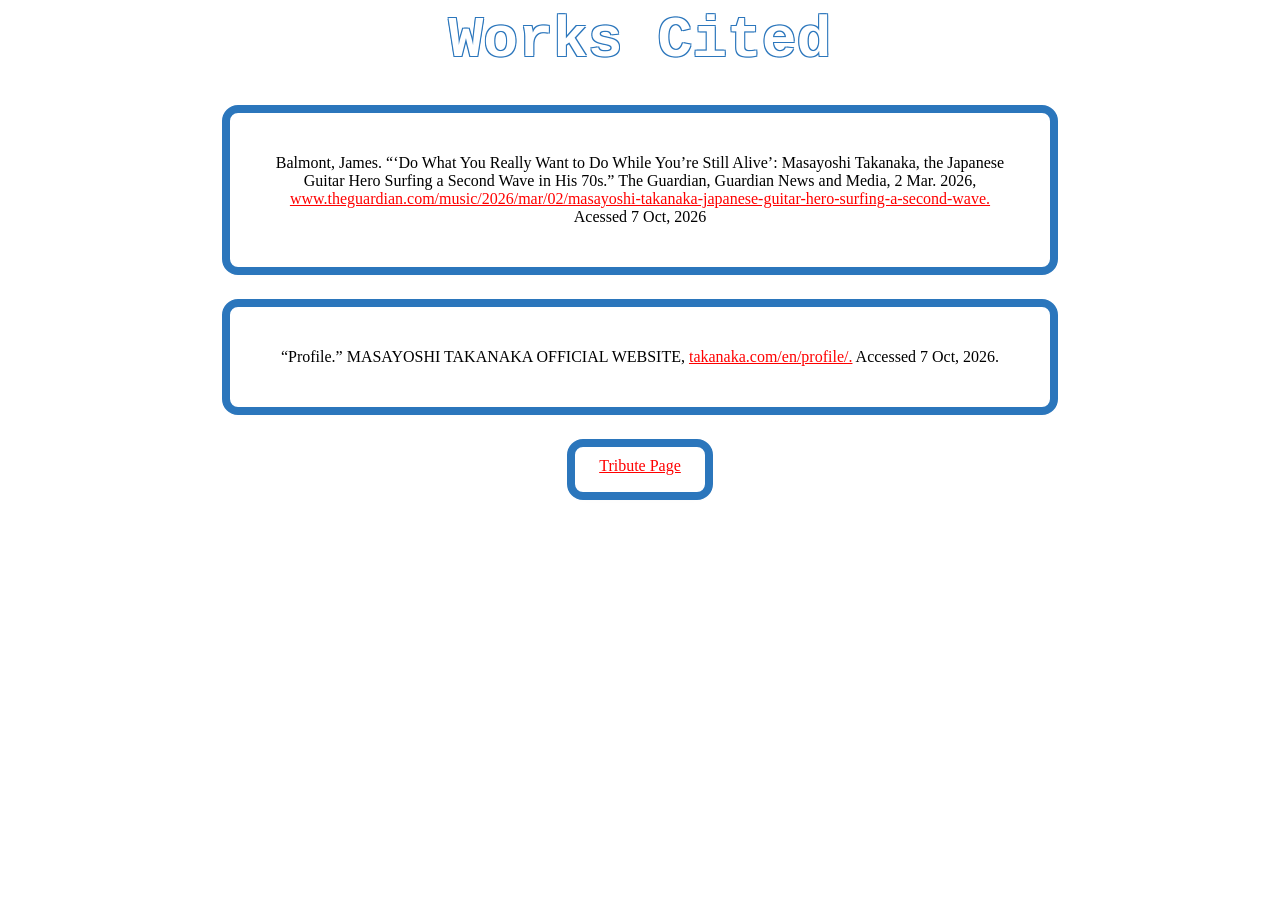
<file: bibliography.html>
<DOCTYPE! html>
<html>
<head>
	<meta charset="utf-8">
	<meta name="viewport" content="width=device-width, initial-scale=1">
	<title>Masayoshi Takanaka Tribute Page - Works Cited</title>
	<link rel="stylesheet" type="text/css" href="style.css">
</head>

<body>
	<h1 id="header1" class="Title">Works Cited</h1>

	<section class="content">
		<p class="text">Balmont, James. “‘Do What You Really Want to Do While You’re Still Alive’: Masayoshi Takanaka, the Japanese Guitar Hero Surfing a Second Wave in His 70s.” The Guardian, Guardian News and Media, 2 Mar. 2026, <a href="www.theguardian.com/music/2026/mar/02/masayoshi-takanaka-japanese-guitar-hero-surfing-a-second-wave">www.theguardian.com/music/2026/mar/02/masayoshi-takanaka-japanese-guitar-hero-surfing-a-second-wave.</a> Acessed 7 Oct, 2026 </p>
	</section>

	<section class="content">
		<p class="text">“Profile.” MASAYOSHI TAKANAKA OFFICIAL WEBSITE, <a href="takanaka.com/en/profile/"> takanaka.com/en/profile/.</a> Accessed 7 Oct, 2026. </p>
	</section>
	<a href="index.html" class="button">Tribute Page</a>
</body>
</html>
</file>
<file: style.css>
body{
	background-image: url(https://media1.tenor.com/m/H_BToCWkI9UAAAAC/vakantie-dinie-vakantie.gif); 
    
    background-size: cover;
    background-position: center;   
    background-repeat: no-repeat;   
    background-attachment: fixed; 
    
    background-size: cover;
    background-position: center;   
    background-repeat: no-repeat;   
    background-attachment: fixed;
}

.Title{
	color: white;
	text-shadow:
	-1px -1px 0 #2b76bc,
	1px -1px 0 #2b76bc,
	-1px 1px 0 #2b76bc,
	1px 1px 0 #2b76bc;
	text-align: center;
	font-family: Georgia;
}

#header1{
	font-size: 58px;
	font-family: "Courier New", Courier, monospace;
}

#Life{
	text-align:left;
}

.text{
	color: black;
	text-align: center;
	font-family: Georgia;
}

.Images{
	display: block;
	margin-left: auto;
	margin-right: auto;
}
#Takanaka{
	width:300px;
	height: 300px;
	object-fit: cover;
	border-radius: 50%;
	outline:8px solid #2b76bc;
	margin-bottom: 25px;
}
#Surf{
	width: 900px;
	height: 250px;
	text-align: center;
}
.Content {
    background: white;
    width: 100%;
    max-width: 750px;
    padding: 25px 35px;
    margin: 40px 0;
    border-radius: 8px;
    box-shadow: 0 4px 10px rgba(0, 0, 0, 0.05);
    display: block;
	margin-left: auto;
	margin-right: auto;
	outline:8px solid #2b76bc;
}
.button{
	background: white;
    width: 100%;
    max-width: 100px;
    height: 100%;
    max-height: 25px;
    padding: 10px 15px;
    margin: 25px 0;
    border-radius: 8px;
    box-shadow: 0 4px 10px rgba(0, 0, 0, 0.05);
	outline:8px solid #2b76bc;
	display: block;
	margin-left: auto;
	margin-right: auto;
	text-align: center;
}
a{
	color: red;
}
a:active {
	color: darkred;
}
span{
	font-size: 30px;
	width: 100%;
	margin-right: 20px;
}
#ThreeWords{
	display: inline-block;
	width: 100%;
	text-align: center;
}
</file>
